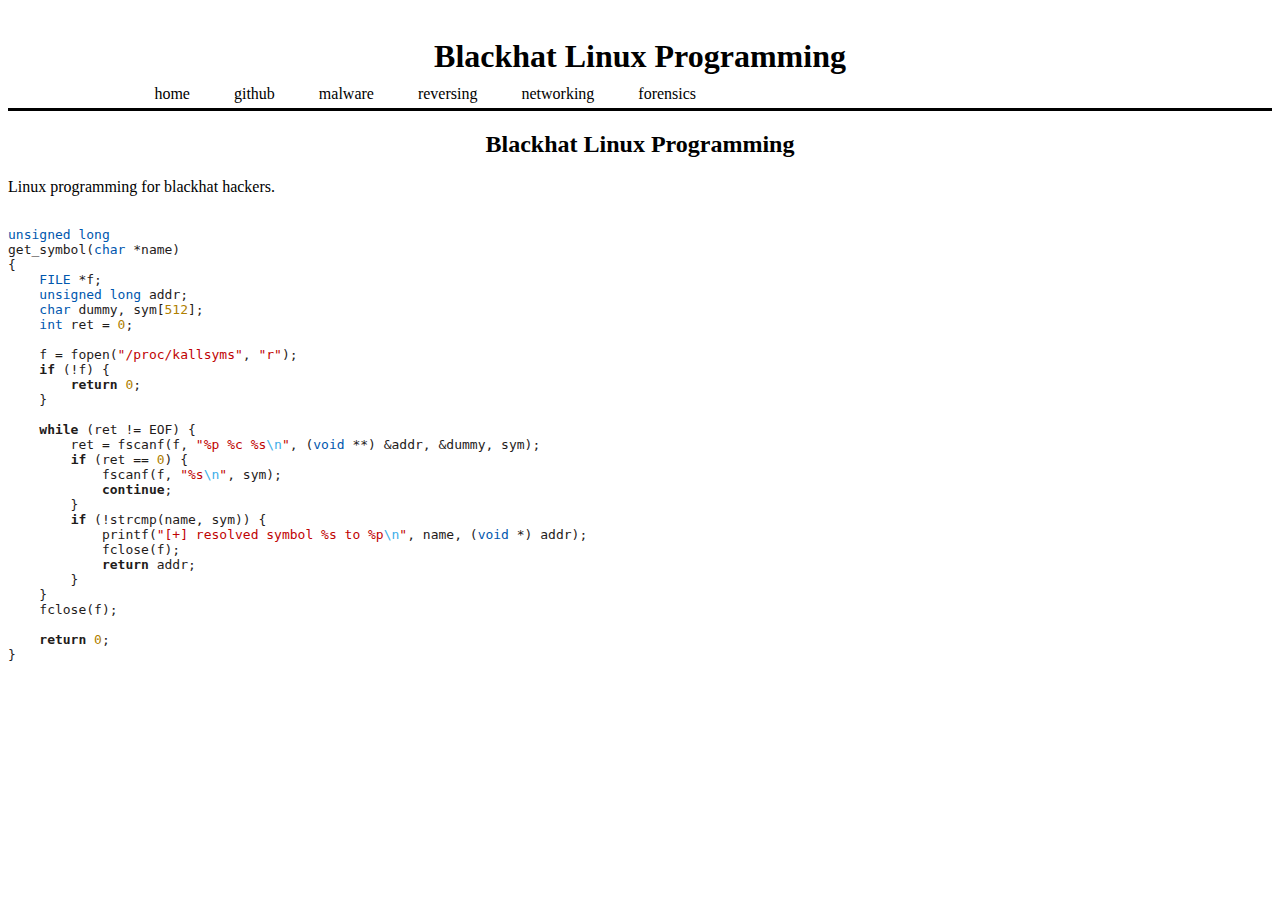
<file: data/www/index.html>
<!DOCTYPE html>
<html lang="en">
<head>
	<meta charset="utf-8">
	<meta name="viewport" content="width=device-width">
	<meta name="description" content="Linux programming for blackhat hackers">
	<meta name="keywords" content="blackhat, linux, programming, security, hacking, hacker">
	<meta name="author" content="Sebastian Dumbrava">
	<title> Blackhat Linux Programming | About</title>
	<link rel="stylesheet" href="./css/style.css">
</head>
	
<header>
      <div class="container">
        <div id="branding">
    
          <h1 style="text-align:center;"> Blackhat Linux Programming</h1>
        </div>
        <nav>
          <ul>
            <li><a href="index.html">home</a></li>
            <li><a href="https://github.com/blackhatlinuxprogramming">github</a></li>
            <li><a href="malware.html">malware</a></li>
            <li><a href="reversing.html">reversing</a></li>
            <li><a href="networking.html">networking</a></li>
            <li><a href="forensics.html">forensics</a></li>
          </ul>
        </nav>
      </div>	

</header>
	<body>
	<h2 style="text-align:center;"> Blackhat Linux Programming </h2>

	<p> Linux programming for blackhat hackers. </p>
	<pre style='color:#1f1c1b;background-color:#ffffff;'>
 
<span style='color:#0057ae;'>unsigned</span> <span style='color:#0057ae;'>long</span>
get_symbol(<span style='color:#0057ae;'>char</span> *name)
{
    <span style='color:#0057ae;'>FILE</span> *f;
    <span style='color:#0057ae;'>unsigned</span> <span style='color:#0057ae;'>long</span> addr;
    <span style='color:#0057ae;'>char</span> dummy, sym[<span style='color:#b08000;'>512</span>];
    <span style='color:#0057ae;'>int</span> ret = <span style='color:#b08000;'>0</span>;
  
    f = fopen(<span style='color:#bf0303;'>&quot;/proc/kallsyms&quot;</span>, <span style='color:#bf0303;'>&quot;r&quot;</span>);
    <b>if</b> (!f) {
        <b>return</b> <span style='color:#b08000;'>0</span>;
    }
  
    <b>while</b> (ret != EOF) {
        ret = fscanf(f, <span style='color:#bf0303;'>&quot;%p %c %s</span><span style='color:#3daee9;'>\n</span><span style='color:#bf0303;'>&quot;</span>, (<span style='color:#0057ae;'>void</span> **) &amp;addr, &amp;dummy, sym);
        <b>if</b> (ret == <span style='color:#b08000;'>0</span>) {
            fscanf(f, <span style='color:#bf0303;'>&quot;%s</span><span style='color:#3daee9;'>\n</span><span style='color:#bf0303;'>&quot;</span>, sym);
            <b>continue</b>;
        }
        <b>if</b> (!strcmp(name, sym)) {
            printf(<span style='color:#bf0303;'>&quot;[+] resolved symbol %s to %p</span><span style='color:#3daee9;'>\n</span><span style='color:#bf0303;'>&quot;</span>, name, (<span style='color:#0057ae;'>void</span> *) addr);
            fclose(f);
            <b>return</b> addr;
        }
    }
    fclose(f);
  
    <b>return</b> <span style='color:#b08000;'>0</span>;
}</pre>

	</body>
</html>
</file>
<file: data/www/css/style.css>
body{

}

/* Global */
.container{
  width:80%;
  margin:auto;
  overflow:hidden;
}

ul{
  margin:0;
  padding:0;
}

.button_1{
  height:38px;
  background:#e8491d;
  border:0;
  padding-left: 20px;
  padding-right:20px;
  color:#ffffff;
}

/* Header **/
header{
  background:#ffffff;
  color:#000000;
  padding-top:30px;
  min-height:70px;
  border-bottom:#000000 3px solid;
}

header a{
  color:#000000;
  text-decoration:none;
  text-transform: lowercase;
  font-size:16px;
}

header li{

  display:inline;
  padding: 0 20px 0 20px;
}



header #branding h1{
  margin:0;
}

header nav{

  margin-top:10px;
}
</file>
